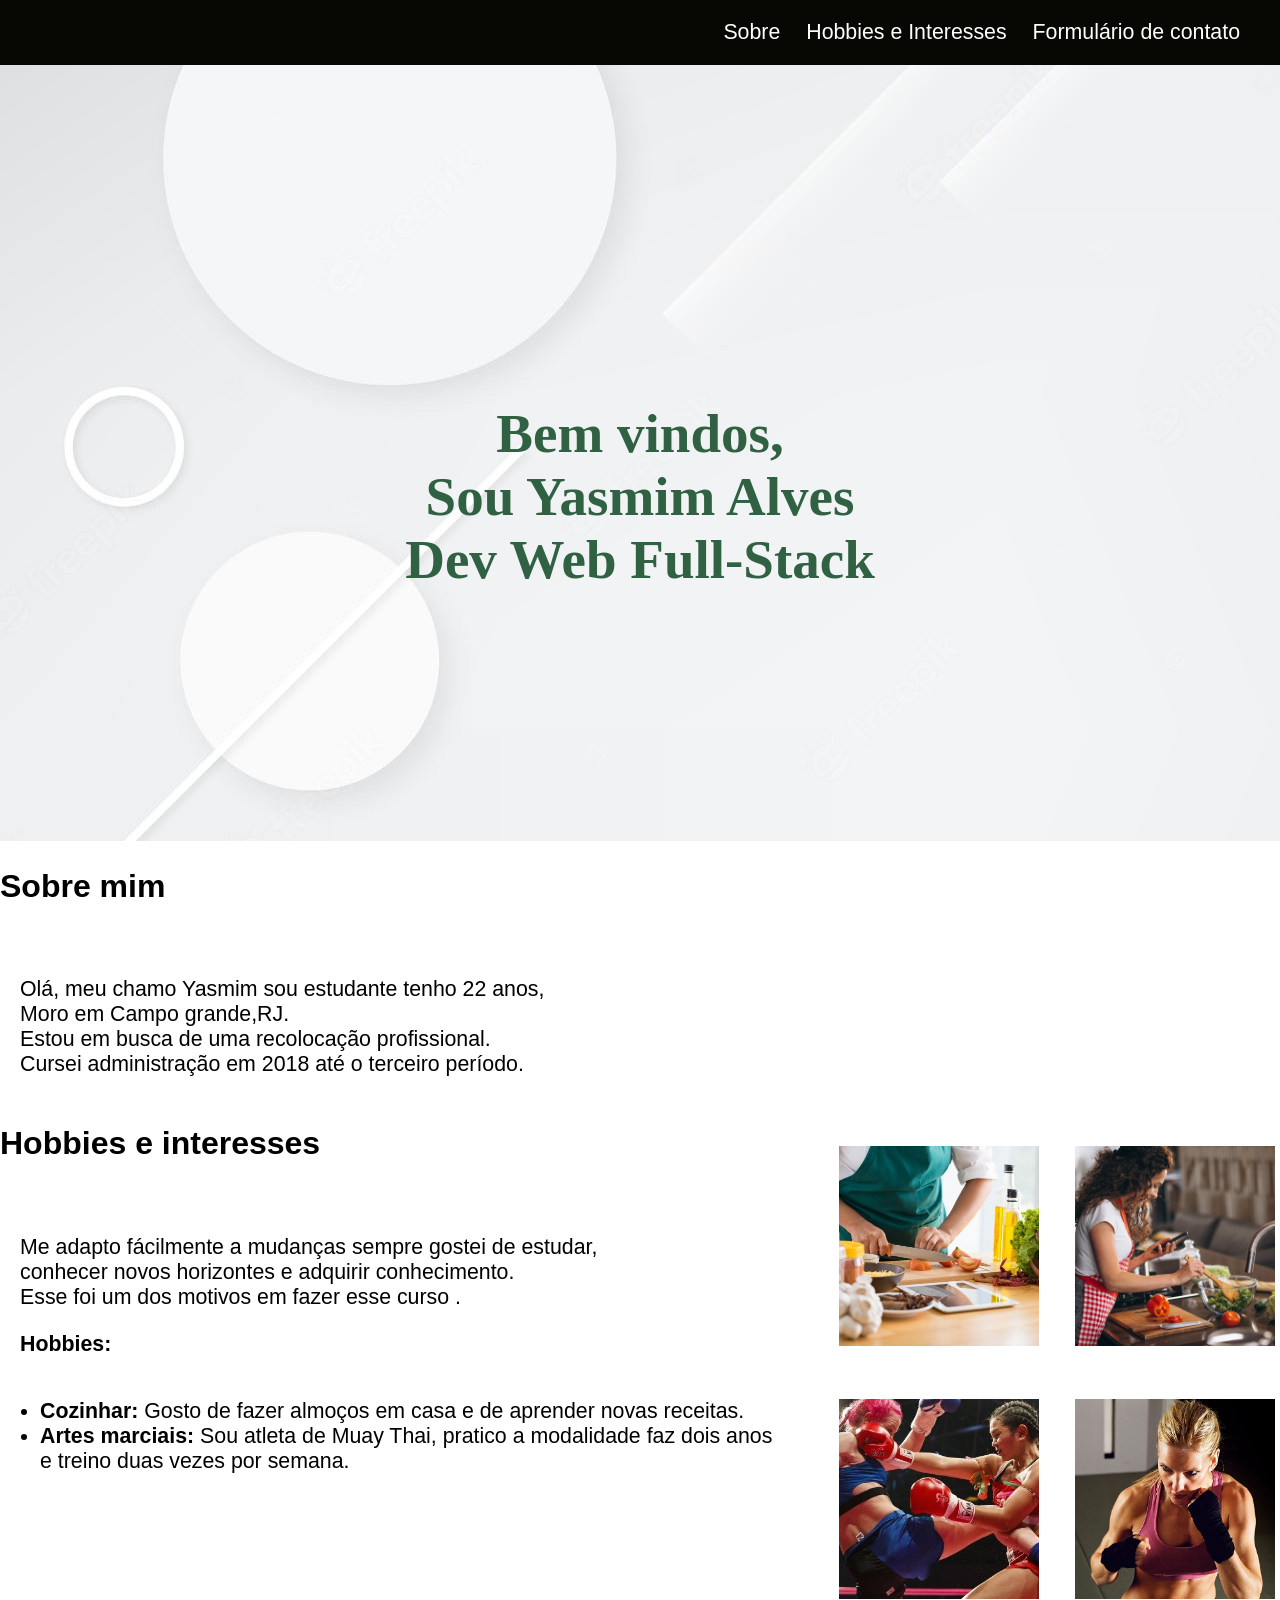
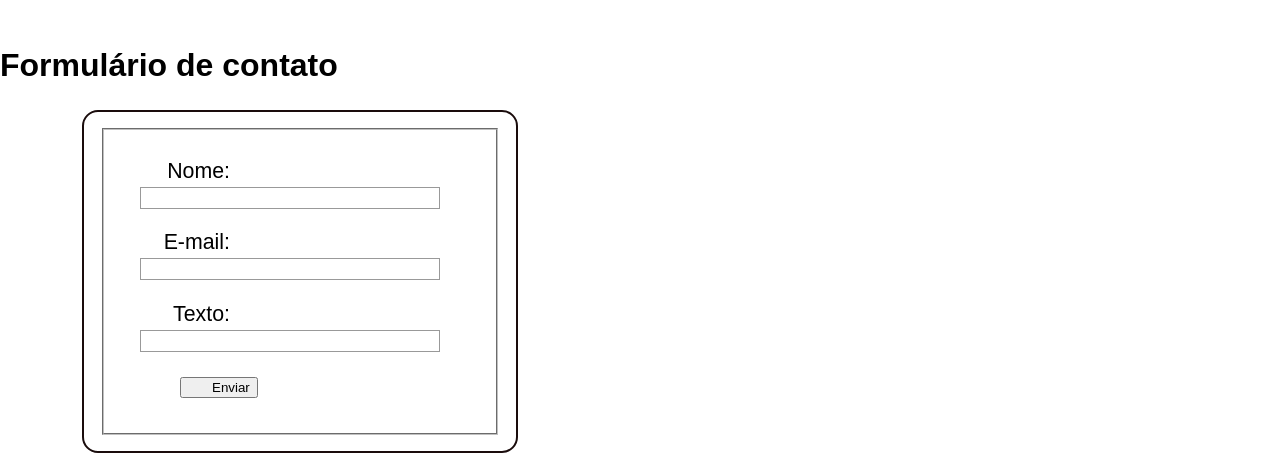
<file: index.html>
<!DOCTYPE html>
<html lang="pt-br">

<head>
    <meta charset="UTF-8">
    <meta name="viewport" content="width=device-width, initial-scale=1.0">
    <meta http-equiv="X-UA-Compatible" content="ie=edge">
    <title>Meu portifólio</title>
    <link href="style.css" rel="stylesheet">
</head>

<body>
    <!-- menu navegação -->
    <div class="navbar">
        <a href="#Sobre">Sobre</a>
        <a href="#hobbieseinteresses">Hobbies e Interesses</a>
        <a href="#formuláriodecontato">Formulário de contato</a>
    </div>
    <!-- conteúdo -->
    <div class="titulo">
        <h1> Bem vindos, <br>
            Sou Yasmim Alves <br>
            Dev Web Full-Stack</h1>
    </div>
    <h2><a name="Sobre"></a> Sobre mim</h2>
    <br>
    <p> Olá, meu chamo Yasmim sou estudante tenho 22 anos,
        <br>Moro em Campo grande,RJ.<br>
        Estou em busca de uma recolocação profissional.
        <br> Cursei administração em 2018 até o terceiro período.
    </p>
    <div class="fototexto">
        <h2><a name="hobbieseinteresses"></a> Hobbies e interesses</h2>
        <br>
        <p> Me adapto fácilmente a mudanças sempre gostei de estudar,
            <br> conhecer novos horizontes e adquirir conhecimento.
            <br>Esse foi um dos motivos em fazer esse curso .
        <p> <strong> Hobbies: </strong>
        <ul type="disc">
            <!--lista de hobbies-->
            <li><strong>Cozinhar: </strong>Gosto de fazer almoços em casa e de aprender novas receitas. </li>
            <li><strong>Artes marciais:</strong> Sou atleta de Muay Thai,
                pratico a modalidade faz dois anos<br>e treino duas vezes por semana. </li>
            </p>

    </div>
    <div class="foto">
        <p>
        <p class="borda"><img src="img/cozinhando.cortando.jpg"></p>
        <p class="borda"><img src="img/mulher.cozinhando.png"> </p>
        <br>
        <p class="borda"><img src="img/muay-thai-feminino.jpg"> </p>
        <p class="borda"><img src="img/mulher-lutando.jpg"> </p>

        </p>
    </div>
    <h2><a name="formuláriodecontato"></a> Formulário de contato </h2>
    <p>
        <!--formulariodecontato-->
    <div class="formulario2">
        <form Action="/formulariodecontato" method="post">
            <fieldset>
                <p>

                    <label for="nome">Nome:</label>
                    <!--nome do usuário -->
                    <input typle="texto" id="nome" nome="nome_usuario">
                    <!--caixa para digitar o nome do usuário -->
                </p>
                <p>
                    <!--abre parágrafo -->
                    <label for="Email">E-mail:</label>
                    <input type="email" id="Email" email="E-mail_usuario">
                </p>
                <!--fecha-->
                <p>
                    <label for="texto"> Texto:</label>
                    <input type="texto" textarea id="Texto" nome="texto_usuario"></textarea>
                </p>

                <p class="button">
                    <!--botão-->
                    <button type="submit">Enviar</button>
                    <!--tipo do botão-->

                </p>
            </fieldset>
        </form> <!--fechou formulário de contato -->
    </div>

</body>

</html>
</file>
<file: style.css>
.navbar a {
    /*--Menu tamanho da margem e retirada do texto de decoração--*/
    margin-right: 20px;
    text-decoration: none;
}

.navbar a:visited,
a:link,
a:active a:hover {
    /*--Menu--*/
    color: white;

}

.navbar {
    /*--fundo do Menu--*/
    text-align: right;
    background: rgb(7, 8, 3);
    padding: 20px;
}

h1 {
    /*--fonte e cor do titulo--*/
    font-family: 'Times New Roman', Times, serif;
    text-align: center;
    color: rgb(48, 97, 67);
    font-size: 55px;
}

.titulo {
    /*--Tamanho da imagem atras do titulo--*/
    height: 476px;
    padding-top: 300px;
    background-image: url('img/fundo.jpg');
}

body {
    margin: 0;
    padding: 0;
    font-family: arial;
    font-size: 16pt;
    background-color: white;
    color: black;
}

h2 {
    /*--Não flutuar--*/
    clear: both;
}

form {
    /*--centralizar--*/
    margin: 0 auto;
    width: 400px;
    /*--ver o contorno do formulário --*/
    padding: 16px;
    border: 2px, solid, rgb(26, 12, 12);
    border-radius: 16px;
}

form p+p {
    /*--margem superior--*/
    margin-top: 16px;
}

label {
    /*--manter alinhados e no mesmo tamanho--*/
    display: inline-block;
    width: 90px;
    text-align: right;
}

input,
textarea {
    /*-- padrão de mesma fonte--*/
    font: 16px sans-serif;
    width: 300px;
    /*--mesmo tamanho--*/
    box-sizing: border-box;
    border: 1px solid #999;
}

input:focus,
textarea:focus {
    /*--destaque dos elementos ativos--*/
    border-color: #999;
}

textarea {
    /*--alinhar--*/
    vertical-align: top;
}

button {
    /*--tamanho do botão --*/
    padding-left: 30px;
    margin-left: 40px;
}

.formulario2 {
    width: 600px;
    
}

.borda {
    /*--caixa das imagens--*/
    display: inline-flex;
    direction: row;
    justify-content: center;
    align-items: stretch;
    width: 200px;
    height: 200px;
    padding: 5px;
}

.foto {
    /*--flutuar direita--*/
    text-align: right;
    float: right;
}

.fototexto,
.fototexto ul {
    /*--flutuar esquerda--*/
    float: left;
}

P {
    margin-left: 20px;
}
</file>
